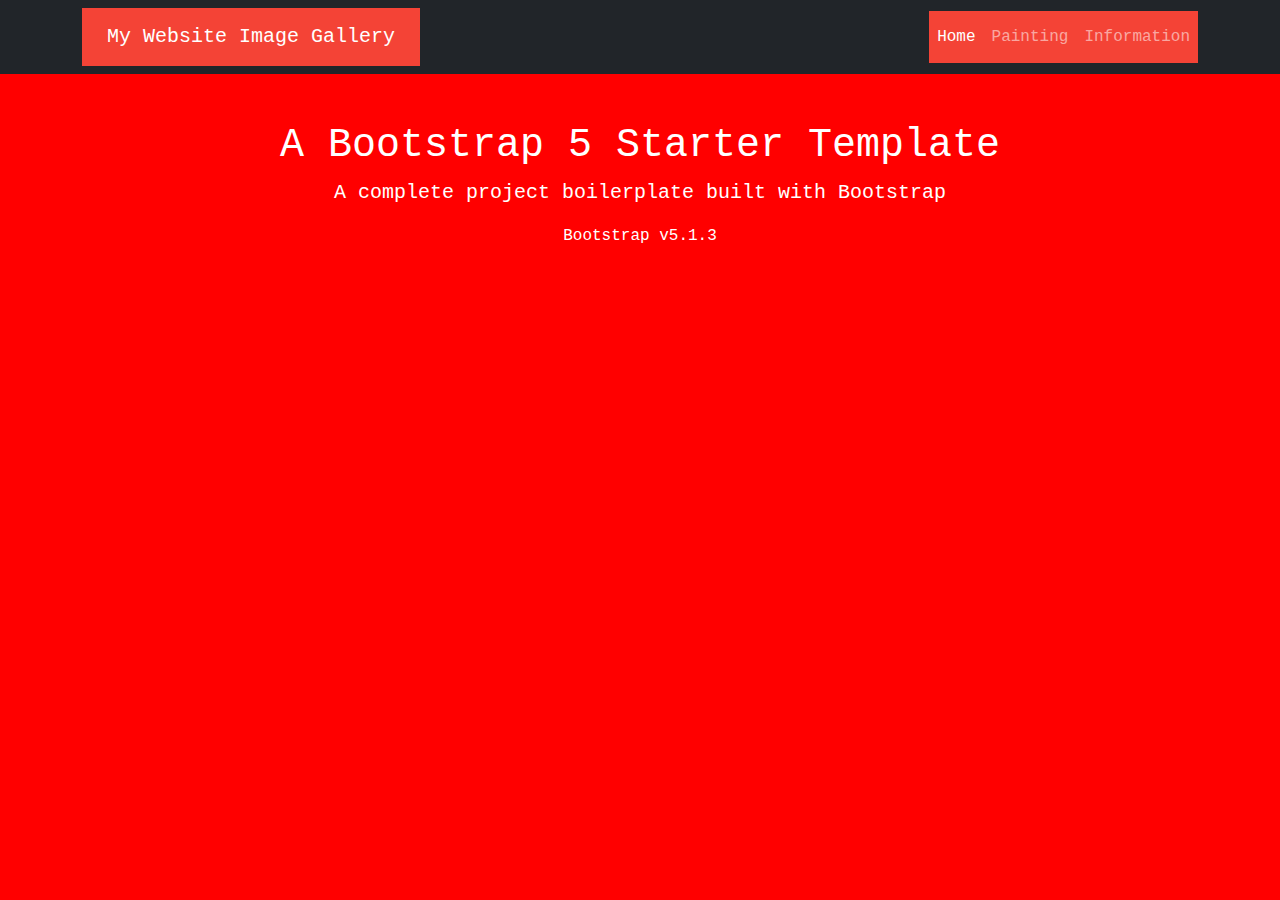
<file: index 3.html>
<!DOCTYPE html>
<html lang="en">
    <head>
        <meta charset="utf-8" />
        <meta name="viewport" content="width=device-width, initial-scale=1, shrink-to-fit=no" />
        <meta name="description" content="" />
        <meta name="author" content="" />
        <title>Image gallery</title>
        <!-- Favicon-->
        <link rel="icon" type="image/x-icon" href="assets/favicon.ico" />
        <!-- Core theme CSS (includes Bootstrap)-->
        <link href="styles.css" rel="stylesheet" />
        <link href="website.css" rel="stylesheet">
    </head>
    <body>
        <!-- Responsive navbar-->
        <nav class="navbar navbar-expand-lg navbar-dark bg-dark">
            <div class="container">
                <a class="navbar-brand" href="#">My Website Image Gallery</a>
                <button class="navbar-toggler" type="button" data-bs-toggle="collapse" data-bs-target="#navbarSupportedContent" aria-controls="navbarSupportedContent" aria-expanded="false" aria-label="Toggle navigation"><span class="navbar-toggler-icon"></span></button>
                <div class="collapse navbar-collapse" id="navbarSupportedContent">
                    <ul class="navbar-nav ms-auto mb-2 mb-lg-0">
                        <li class="nav-item"><a class="nav-link active" aria-current="page" href="Home.html">Home</a></li>
                        <li class="nav-item"><a class="nav-link" href="painting.html">Painting</a></li>
                        <li class="nav-item"><a class="nav-link" href="information.html">Information</a></li>
                            </ul>
                        </li>
                    </ul>
                </div>
            </div>
        </nav>
        <!-- Page content-->
        <div class="container">
            <div class="text-center mt-5">
                <h1>A Bootstrap 5 Starter Template</h1>
                <p class="lead">A complete project boilerplate built with Bootstrap</p>
                <p>Bootstrap v5.1.3</p>
            </div>
        </div>
    </body>
</html>
</file>
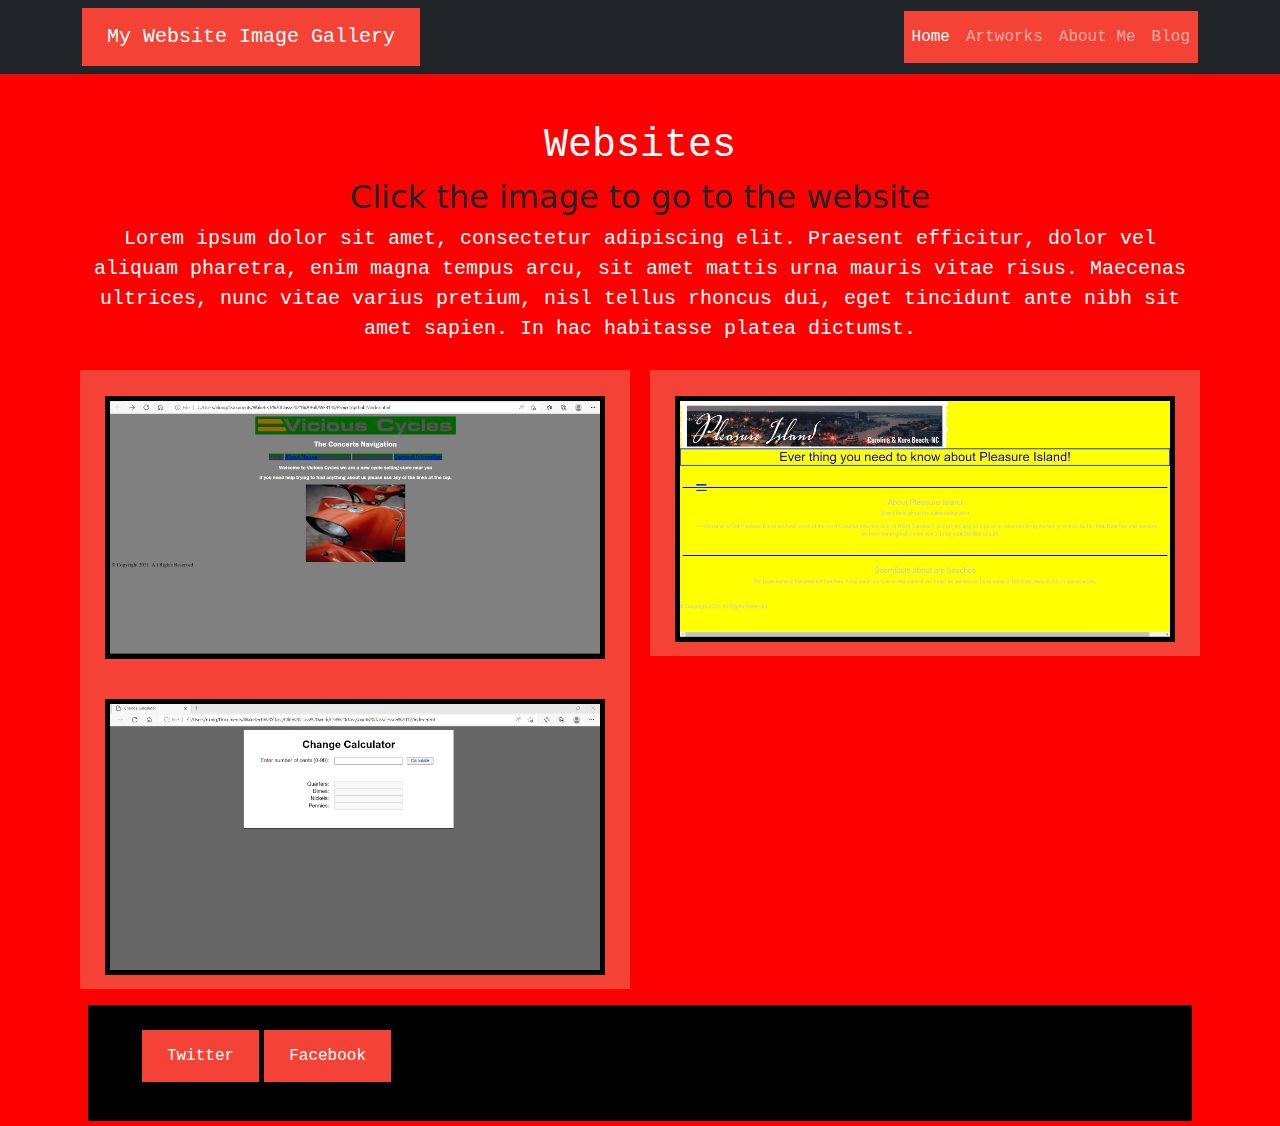
<file: Website.html>
<!DOCTYPE html>
<html lang="en">
    <head>
        <meta charset="utf-8" />
        <meta name="viewport" content="width=device-width, initial-scale=1, shrink-to-fit=no" />
        <meta name="description" content="" />
        <meta name="author" content="" />
        <title>Website gallery</title>
        <!-- Favicon-->
        <link rel="icon" type="image/x-icon" href="assets/favicon.ico" />
        <!-- Core theme CSS (includes Bootstrap)-->
        <link href="styles.css" rel="stylesheet" />
        <link href="website.css" rel="stylesheet">
    </head>
    <body>
        <!-- Responsive navbar-->
        <nav class="navbar navbar-expand-lg navbar-dark bg-dark">
            <div class="container">
                <a class="navbar-brand" href="#">My Website Image Gallery</a>
                <button class="navbar-toggler" type="button" data-bs-toggle="collapse" data-bs-target="#navbarSupportedContent" aria-controls="navbarSupportedContent" aria-expanded="false" aria-label="Toggle navigation"><span class="navbar-toggler-icon"></span></button>
                <div class="collapse navbar-collapse" id="navbarSupportedContent">
                    <ul class="navbar-nav ms-auto mb-2 mb-lg-0">
                        <li class="nav-item"><a class="nav-link active" aria-current="page" href="index.html">Home</a></li>
                        <li class="nav-item"><a class="nav-link" href="Artworks.html">Artworks</a></li>
                        <li class="nav-item"><a class="nav-link" href="information.html">About Me</a></li>
                        <li class="nav-item"><a class="nav-link" href="Blog.html">Blog</a></li>
                            </ul>
                        </li>
                    </ul>
                </div>
            </div>
        </nav>
        <!-- Page content-->
        <div class="container">
            <div class="text-center mt-5">
                <h1>Websites</h1>
                <h2>Click the image to go to the website</h2>
                <p class="lead">Lorem ipsum dolor sit amet, consectetur adipiscing elit. Praesent efficitur, dolor vel aliquam 
                    pharetra, enim magna tempus arcu, sit amet mattis urna mauris vitae risus. Maecenas ultrices, nunc vitae varius pretium,
                     nisl tellus rhoncus dui, eget tincidunt ante nibh sit amet sapien. In hac habitasse platea dictumst.</p>
                </div>
                <div class="row"> 
                    <div class="column">
                        <a href="https://wcet.waketech.edu/nknight3/WEB287/Lesson%203/github2/index.html"><img src="old website.png"
                             alt="HTML tutorial"  style="width:100%"></a>
                        <a href="https://wcet.waketech.edu/nknight3/WEB287/Lesson%203/Project%201/Home.html"><img src="old website 2.png"
                             alt="HTML tutorial"  style="width:100%"></a>
                    </div>
                    <div class="column">
                        <a href="https://wcet.waketech.edu/nknight3/WEB287/Lesson%203/lesson%2012/index.html"><img src="old website 3.png"
                            alt="HTML tutorial"  style="width:100%"></a>
                        
            </div>
        </div>
    </body>
    <footer>
        <ul>
            <a href="https://twitter.com/" target="_blank">Twitter</a>
            <a href="https://developers.facebook.com/docs/plugins/" target="_blank">Facebook</a>
          </ul>
    </footer>
</html>
</file>
<file: website.css>
.column {
    float: left;
    width: 50%;
    padding: 10px;
  }
  
  .column img {
    margin-top: 12px;
  }
  
  .row:after {
    content: "";
    display: table;
    clear: both;
  }
  p{
    color: white;
    font-family: "Lucida Console", "Courier New", monospace;
  }
  a{
    color: red;
    font-family: "Lucida Console", "Courier New", monospace;
  }
  h1{
    color:white;
    font-family: "Lucida Console", "Courier New", monospace;
  }
  nav{
    background-color: black;
  }
  img {
    border: 5px solid #555;
    border-color: black;
  }
  li{
    color: white;
    font-family: "Lucida Console", "Courier New", monospace;
  }
  footer {
    border-top: solid 0.2em black;
    padding: 2%;
    margin: 0.5%;
    background-color: black;
  }

  footer a {
    text-decoration: none;
  }

    a:link, a:visited {
        background-color: #f44336;
        color: white;
        padding: 14px 25px;
        text-align: center;
        text-decoration: none;
        display: inline-block;
      }
      
      a:hover, a:active {
        background-color: red;
      }
</file>
